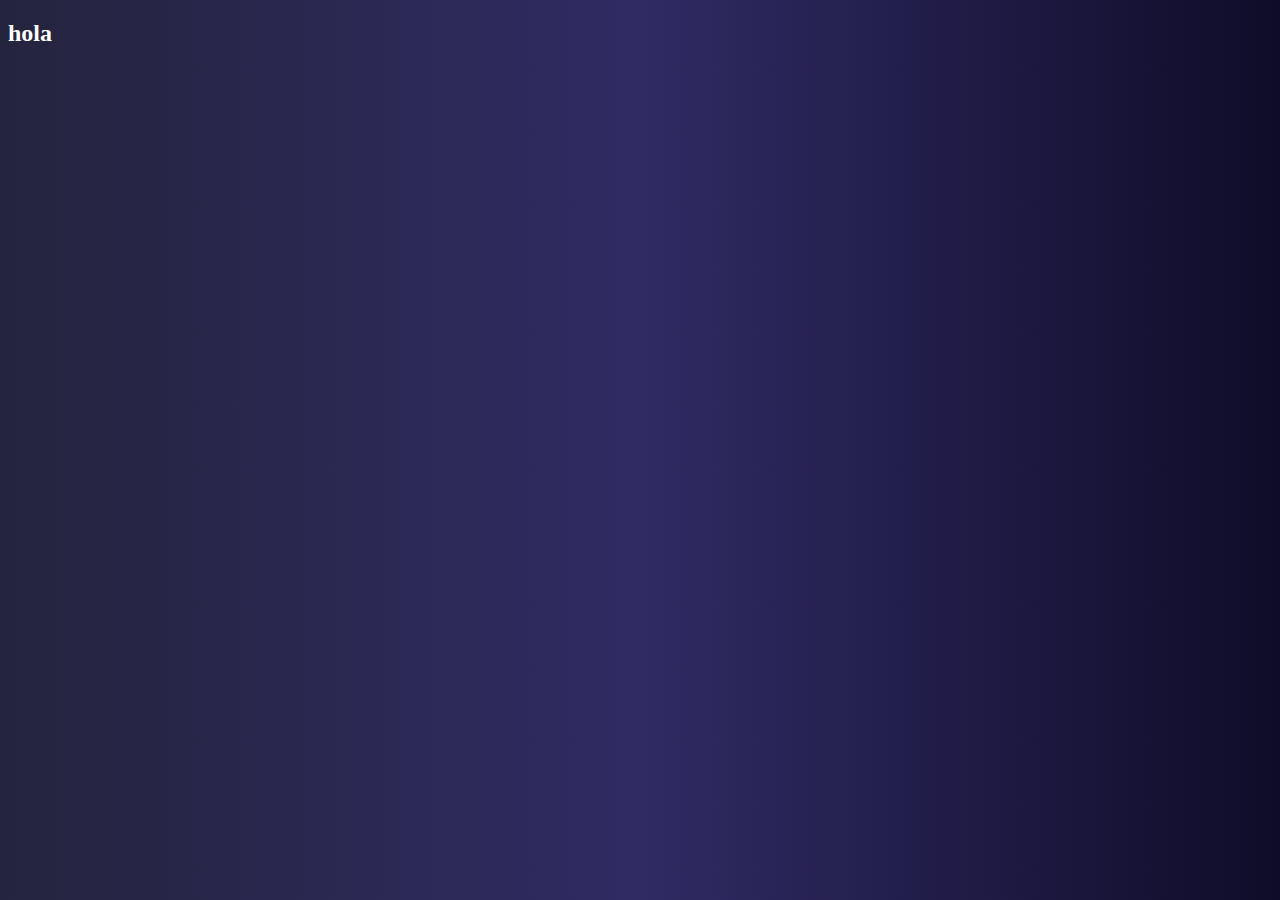
<file: cdl/index.html>
<!DOCTYPE html>
<html lang="es">
<head>
    <meta charset="UTF-8">
    <meta http-equiv="X-UA-Compatible" content="IE=edge">
    <meta name="viewport" content="width=device-width, initial-scale=1.0">
    <link rel="stylesheet" type="text/css" href="index.css">
    <title>Document</title>
</head>
<body>
    <h2>hola</h2>
    
</body>
</html>
</file>
<file: cdl/index.css>
body {
  background: #0f0c29;  /* fallback for old browsers */
background: -webkit-linear-gradient(to right, #24243e, #302b63, #0f0c29);  /* Chrome 10-25, Safari 5.1-6 */
background: linear-gradient(to right, #24243e, #302b63, #0f0c29); /* W3C, IE 10+/ Edge, Firefox 16+, Chrome 26+, Opera 12+, Safari 7+ */
color: #fff;
}
</file>
